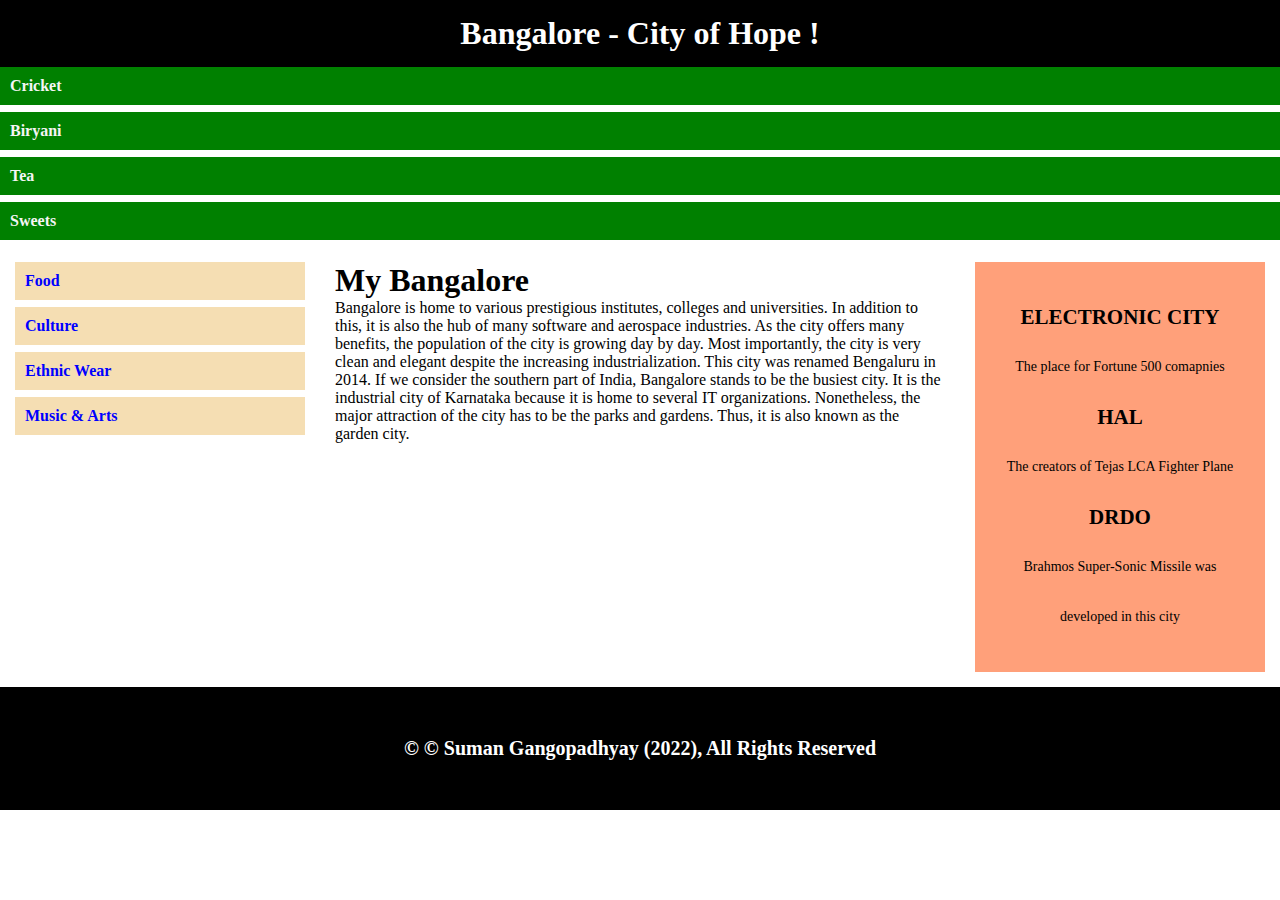
<file: index.html>
<!DOCTYPE html>
<html lang="en">
<head>
    <meta charset="UTF-8">
    <meta http-equiv="X-UA-Compatible" content="IE=edge">
    <meta name="viewport" content="width=device-width, initial-scale=1.0">
    <title>Media-Query</title>
    <link rel="stylesheet" href="style.css">
</head>
<body>
    <div class="header">
        <h1>Bangalore - City of Hope !</h1>
      </div>
      <nav class="nav_bar">
          <ul>
              <li>Cricket</li>
              <li>Biryani</li>
              <li>Tea</li>
              <li>Sweets</li>
          </ul>
      </nav>
  
      <div class="row">
        <div class="col-3 menu">
          <ul>
            <li>Food</li>
            <li>Culture</li>
            <li>Ethnic Wear</li>
            <li>Music & Arts</li>
          </ul>
        </div>
  
        <div class="col-6">
          <h1>My Bangalore</h1>
          <p>
            Bangalore is home to various prestigious institutes, colleges and
            universities. In addition to this, it is also the hub of many software
            and aerospace industries. As the city offers many benefits, the
            population of the city is growing day by day. Most importantly, the
            city is very clean and elegant despite the increasing
            industrialization. This city was renamed Bengaluru in 2014. If we
            consider the southern part of India, Bangalore stands to be the
            busiest city. It is the industrial city of Karnataka because it is
            home to several IT organizations. Nonetheless, the major attraction of
            the city has to be the parks and gardens. Thus, it is also known as
            the garden city.
          </p>
        </div>
  
        <div class="col-3 right">
          <div class="right_box">
            <h2>ELECTRONIC CITY</h2>
            <p>The place for Fortune 500 comapnies</p>
            <h2>HAL</h2>
            <p>The creators of Tejas LCA Fighter Plane</p>
            <h2>DRDO</h2>
            <p>Brahmos Super-Sonic Missile was developed in this city</p>
          </div>
        </div>
      </div>
  
      <div class="footer"> 
        <p>© &#169 Suman Gangopadhyay (2022), All Rights Reserved</p>
      </div>
</body>
</html>
</file>
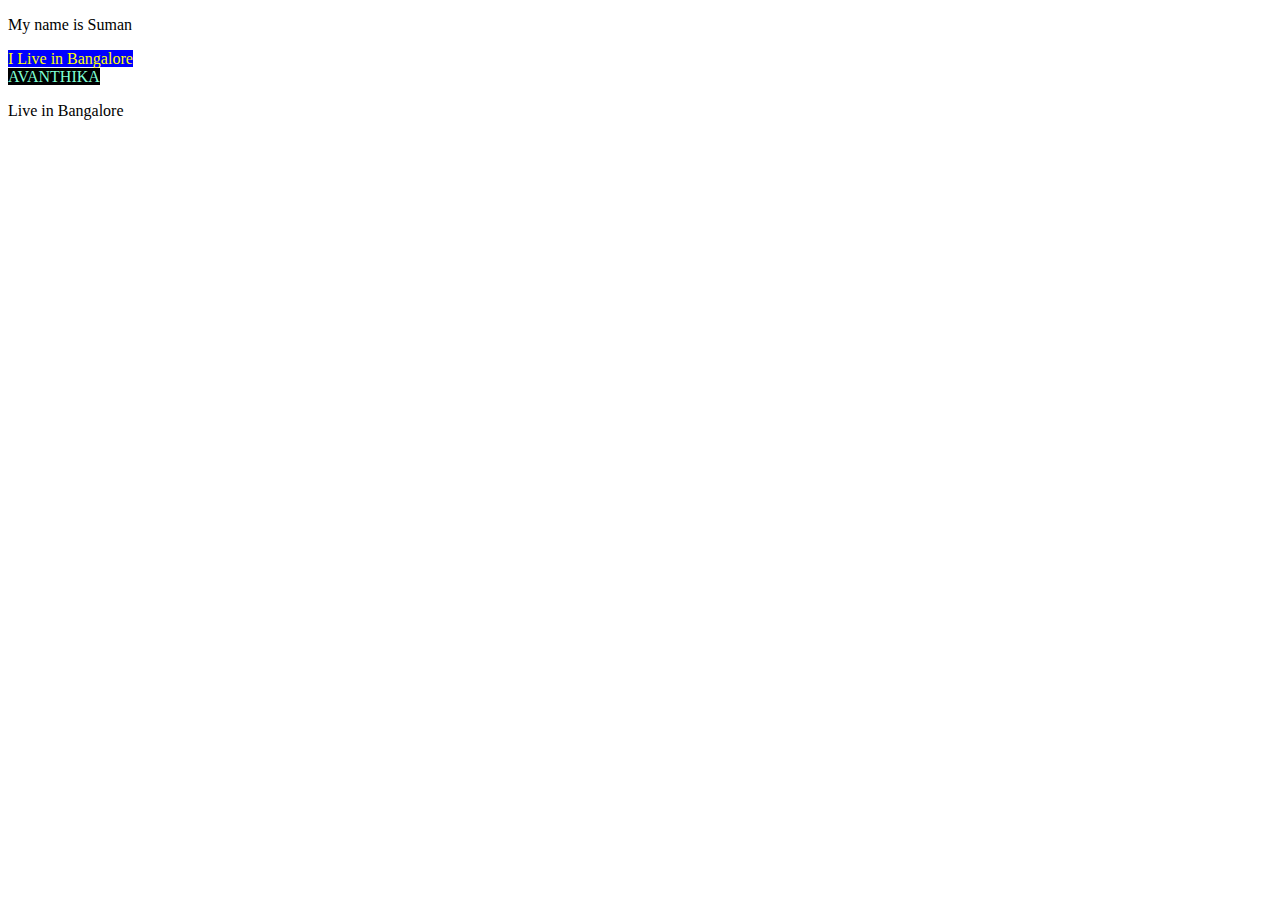
<file: index1.html>
<!DOCTYPE html>
<html lang="en">
<head>
    <meta charset="UTF-8">
    <meta http-equiv="X-UA-Compatible" content="IE=edge">
    <meta name="viewport" content="width=device-width, initial-scale=1.0">
    <title>Document</title>
    <style>
        #suman::after{
            content: "I Live in Bangalore";
            color:yellow;
            background-color:blue
        }
        #bangalore::before{
            content: "AVANTHIKA";
            color: aquamarine;
            background-color: black;
        }

    </style>
</head>
<body>
    <div id="suman">
        <p>My name is Suman</p>
    </div>
    <div id="bangalore">
        <p>Live in Bangalore</p>
    </div>
</body>
</html>
</file>
<file: style.css>
*{
    box-sizing: border-box;
    padding:0;
    margin:0;
    
  }
  
  .row::after{
    content:"";
    clear:both;
    display:block;
  }
  
  [class*="col-"]{
    float:left;
    padding: 15px;
  }
  
  .header{
    background-color: black;
    color:white;
    padding:15px;
    text-align:center;
  }

  .nav_bar ul{
    list-style-type:none;
    margin:0;
    padding:0;
  }

  .nav_bar li{
      padding: 10px;
      margin-bottom: 7px;
      background-color: green;
      color: whitesmoke;
      font-weight: bold;
  }
  .nav_bar li:hover{
      
  }
  
  
  .menu ul{
    list-style-type:none;
    margin:0;
    padding:0;
  }
  
  .menu li{
    padding:10px;
    margin-bottom: 7px;
    background-color: wheat;
    color:blue;
    font-weight: bold;
  }
  
  .menu li:hover{
    background-color: lightgreen;
    color:black;
  }
  
  .right_box{
    background-color: lightsalmon;
    padding:30px;
    color:black;
    text-align: center;
    font-size: 14px;
    line-height: 50px;
  }
  
  .footer{
    background-color: black;
    color: white;
    text-align: center;
    font-size: 20px;
    padding:50px;
    font-weight: bold;
  }
  
  .col-1{
    width:10%;
  }
  
  .col-2{
    width:20%;
  }
  
  .col-3{
    width:25%;
  }
  
  .col-4{
    width:40%;
  }
  
  .col-5{
    width:41.66%;
  }
  
  .col-6{
    width:50%;
  }
  
  .col-7{
    width:60%;
  }
  
  .col-8{
    width:60%;
  }
  
  .col-9{
    width:60%;
  }
  
  .col-10{
    width:80%;
  }
  
  .col-11{
    width:90%;
  }
  
  .col-12{
    width:100%;
  }
  
  @media only screen and (max-width: 768px){
    [class*="col-"]{
      width: 100%;
      /* implement anything of css when the screen size is max of 768px */
    }
  }
</file>
